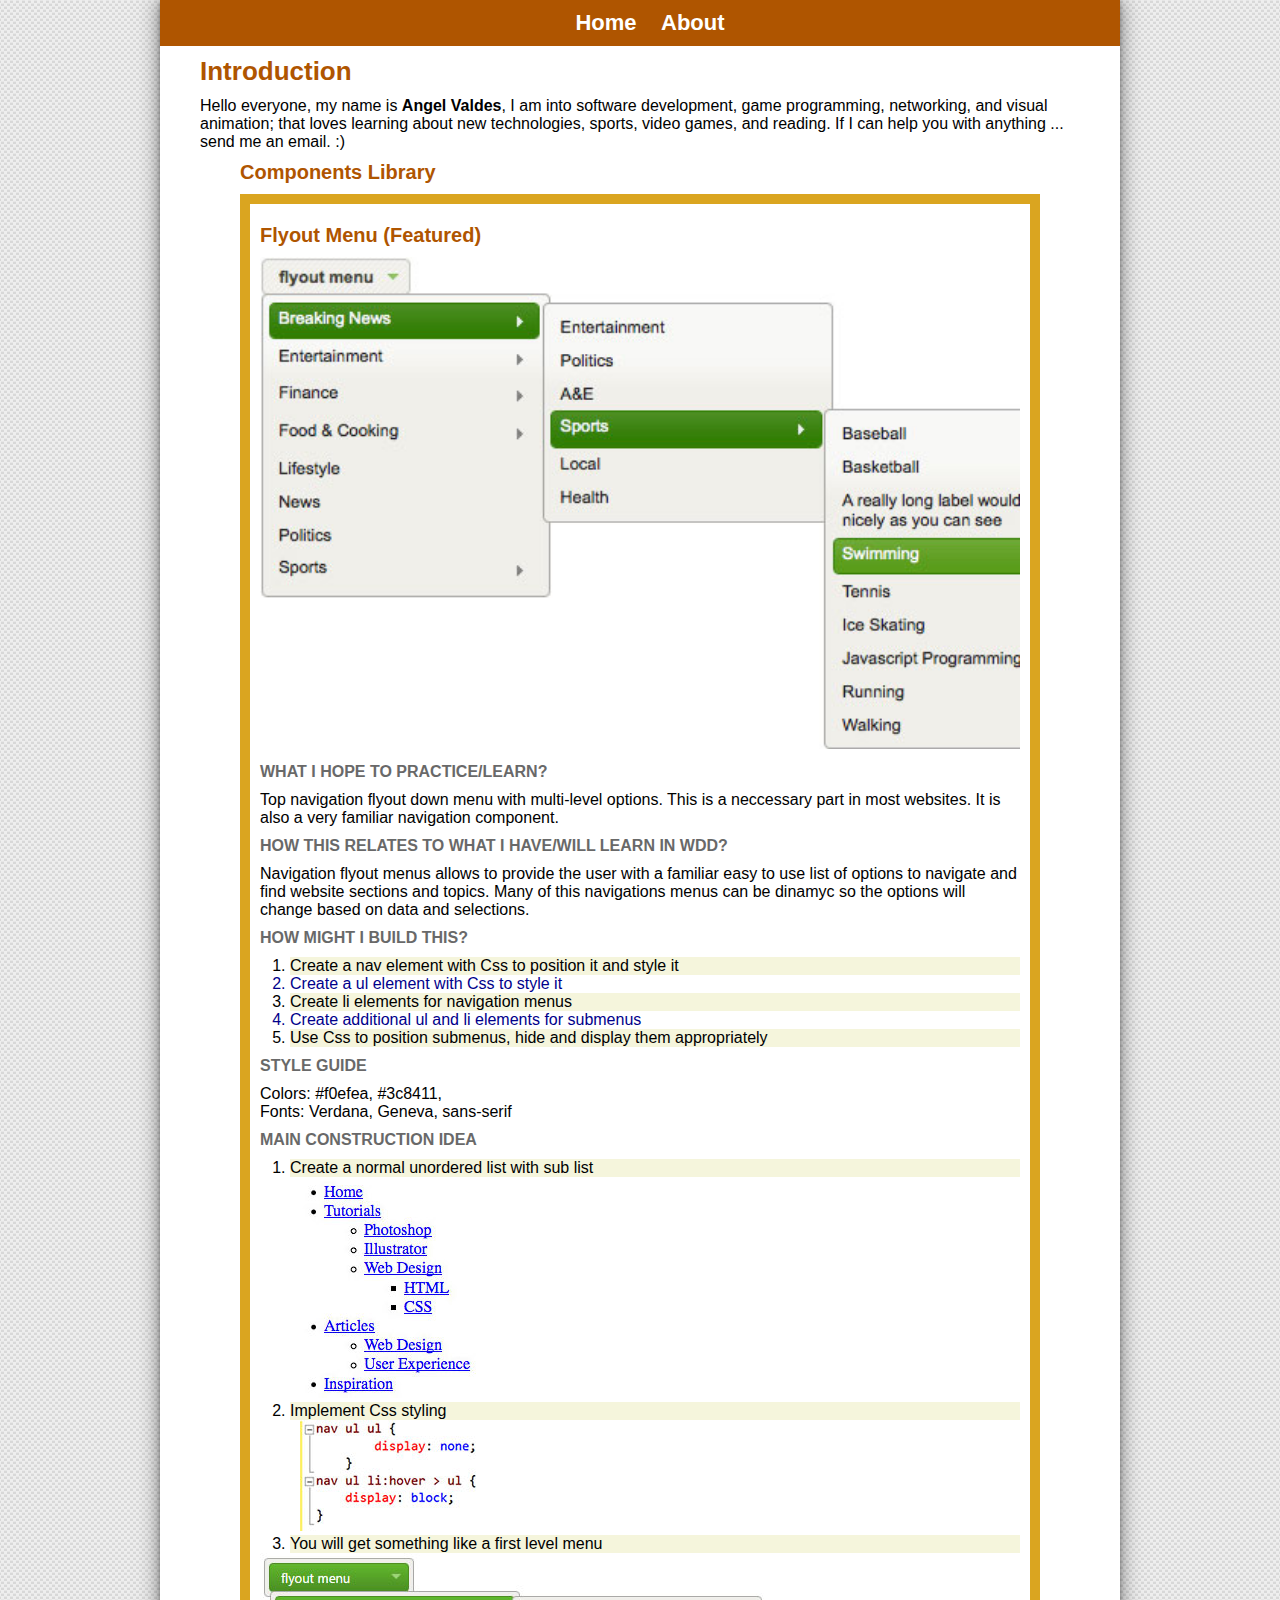
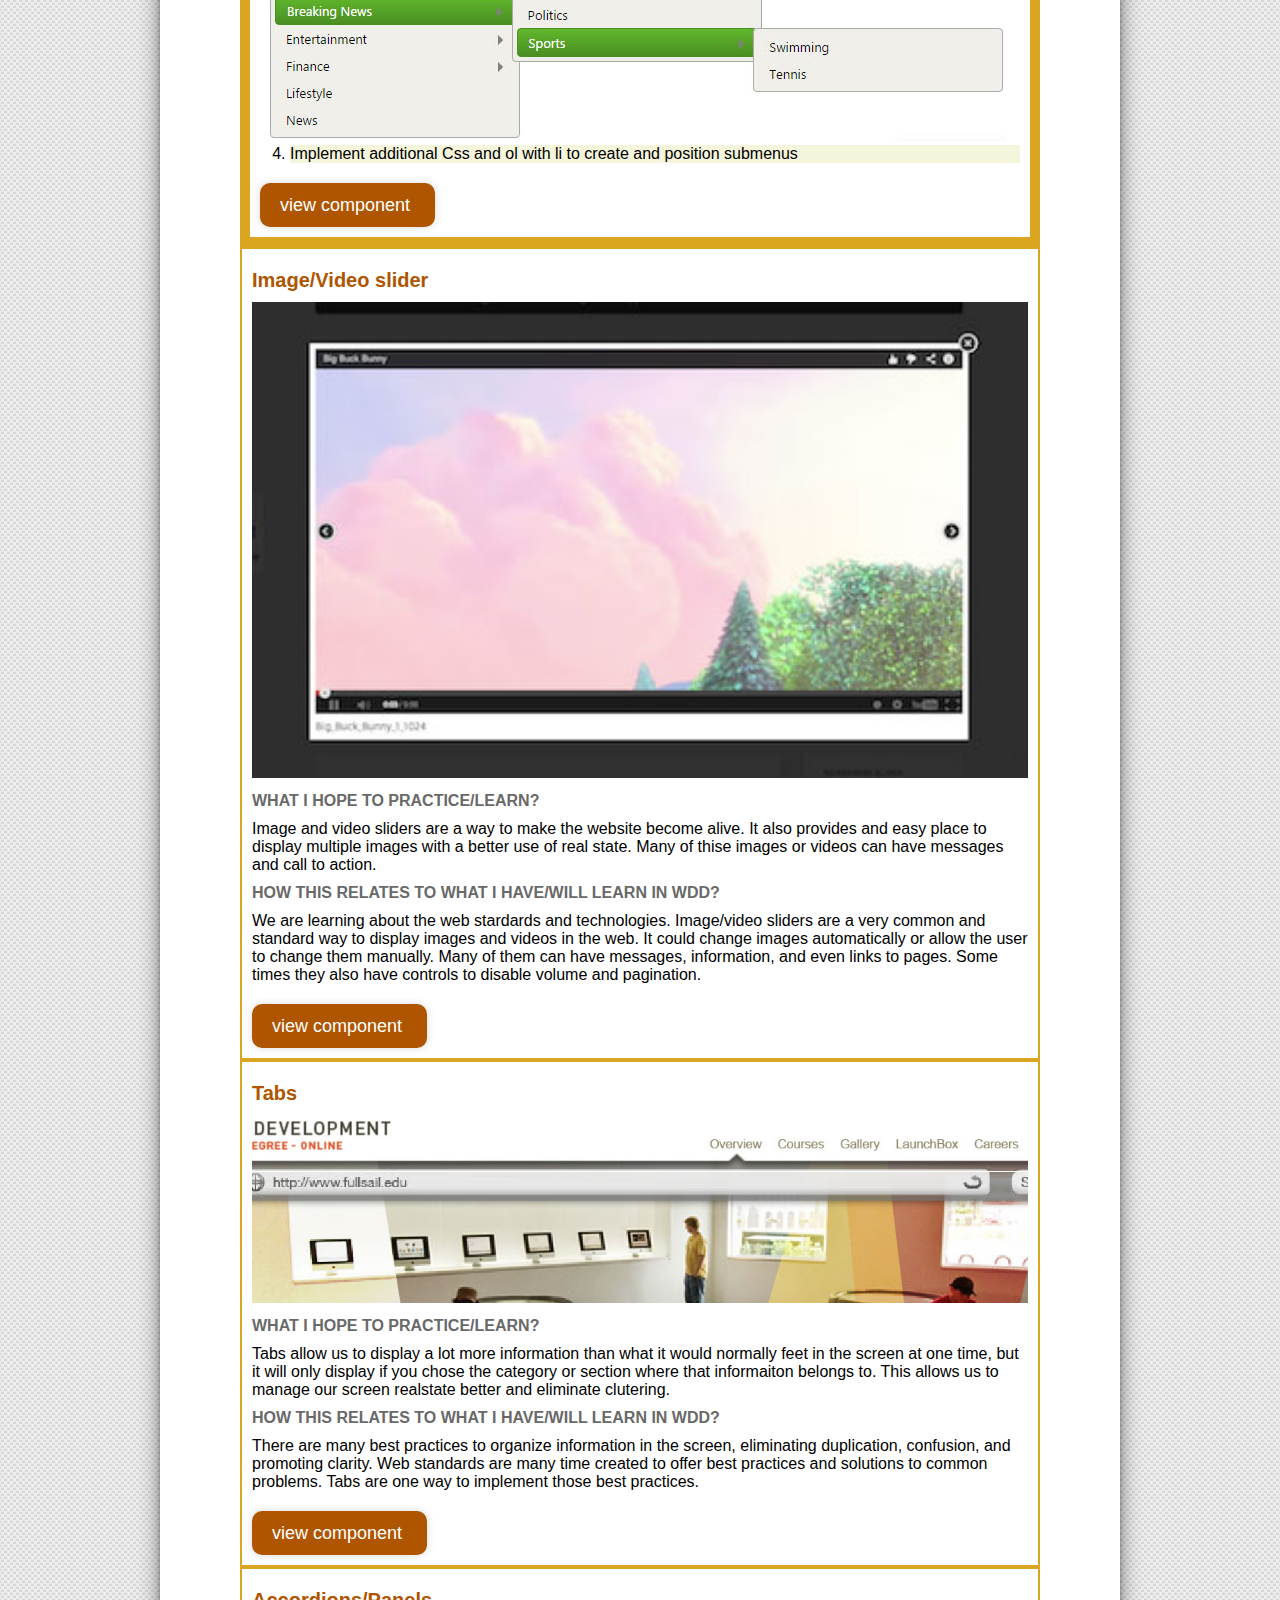
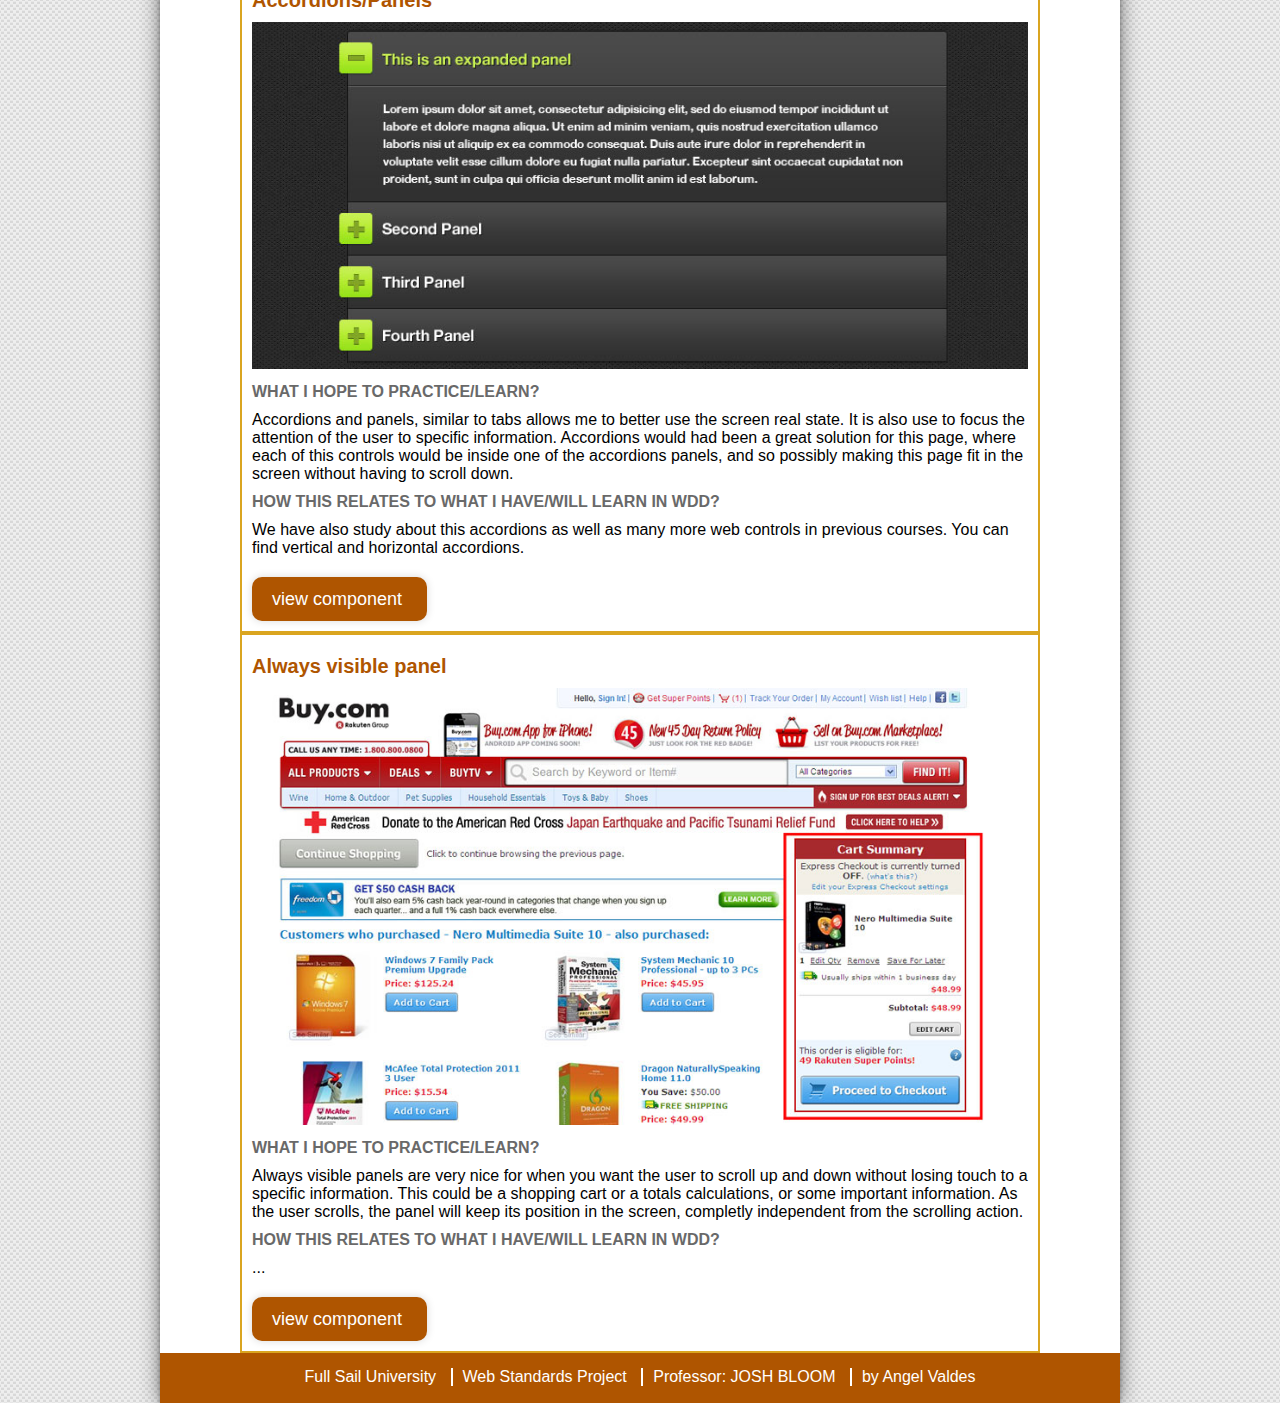
<file: index.html>
<!DOCTYPE html>
<html>
<head>
    <title>WSP: Angel Valdes</title>
    <link rel="stylesheet" type="text/css" href="css/reset.css" />
    <link rel="stylesheet" type="text/css" href="css/main.css" />
</head>
<body>
    <div id="wrapper">
        <!-- Header -->
        <header>
            <nav id="topNav">
                <ul>
                    <li><a href="#" title="Home">Home</a></li>
                    <li><a href="#" title="About">About</a></li>
                </ul>
            </nav>
        </header>
        <!-- About -->
        <section id="content">
            <article>
                <h1>Introduction</h1>
                <p>Hello everyone, my name is <span id="name">Angel Valdes</span>, I am into software development, game programming, networking, and visual animation; that loves learning about new technologies, sports, video games, and reading. If I can help you with anything ... send me an email. :)</p>
            </article>
            <section class="componentLibrary">
                <h2>Components Library</h2>
                <article class="feature">
                    <h2>Flyout Menu (Featured)</h2>
                    <img src="components/1/DropDownMenu.jpg"/>
                    <h3>WHAT I HOPE TO PRACTICE/LEARN?</h3>
                    <p>Top navigation flyout down menu with multi-level options. This is a neccessary part in most websites. It is also a very familiar navigation component.</p>
                    <h3>HOW THIS RELATES TO WHAT I HAVE/WILL LEARN IN WDD?</h3>
                    <p>Navigation flyout menus allows to provide the user with a familiar easy to use list of options to navigate and find website sections and topics. Many of this navigations menus can be dinamyc so the options will change based on data and selections.</p>
                    <h3>HOW MIGHT I BUILD THIS?</h3>
                    <ol>
                        <li>Create a nav element with Css to position it and style it</li>
                        <li>Create a ul element with Css to style it</li>
                        <li>Create li elements for navigation menus</li>
                        <li>Create additional ul and li elements for submenus</li>
                        <li>Use Css to position submenus, hide and display them appropriately</li>
                    </ol>
                    <h3>STYLE GUIDE</h3>
                    <p>Colors: #f0efea, #3c8411,</p>
                    <p>Fonts: Verdana, Geneva, sans-serif</p>
                    <h3>MAIN CONSTRUCTION IDEA</h3>
                    <ol>
                        <li>Create a normal unordered list with sub list</li>
                        <img src="components/1/MenuBefore.jpg"/>
                        <li>Implement Css styling</li>
                        <img src="components/1/BeforeStyling.jpg"/>
                        <li>You will get something like a first level menu</li>
                        <img src="components/1/flyout.jpg"/>
                        <li>Implement additional Css and ol with li to create and position submenus</li>
                    </ol>
                    <div class="button">
                        <a href="components/1/component.html" target="_blank">view component</a>
                    </div>

                </article>
                <article>
                    <h2>Image/Video slider</h2>
                    <img src="components/2/imagevideoslider.jpg"/>
                    <h3>WHAT I HOPE TO PRACTICE/LEARN?</h3>
                    <p>Image and video sliders are a way to make the website become alive. It also provides and easy place to display multiple images with a better use of real state. Many of thise images or videos can have messages and call to action.</p>
                    <h3>HOW THIS RELATES TO WHAT I HAVE/WILL LEARN IN WDD?</h3>
                    <p>We are learning about the web stardards and technologies. Image/video sliders are a very common and standard way to display images and videos in the web. It could change images automatically or allow the user to change them manually. Many of them can have messages, information, and even links to pages. Some times they also have controls to disable volume and pagination.</p>
                    <div class="button">
                        <a href="components/2/component.html" target="_blank">view component</a>
                    </div>
                </article>
                <article>
                    <h2>Tabs</h2>
                    <img src="components/3/Tabs.jpg"/>
                    <h3>WHAT I HOPE TO PRACTICE/LEARN?</h3>
                    <p>Tabs allow us to display a lot more information than what it would normally feet in the screen at one time, but it will only display if you chose the category or section where that informaiton belongs to. This allows us to manage our screen realstate better and eliminate clutering.</p>
                    <h3>HOW THIS RELATES TO WHAT I HAVE/WILL LEARN IN WDD?</h3>
                    <p>There are many best practices to organize information in the screen, eliminating duplication, confusion, and promoting clarity. Web standards are many time created to offer best practices and solutions to common problems. Tabs are one way to implement those best practices.</p>
                    <div class="button">
                        <a href="components/3/component.html" target="_blank">view component</a>
                    </div>
                </article>
                <article>
                    <h2>Accordions/Panels</h2>
                    <img src="components/4/Accordions.jpg"/>
                    <h3>WHAT I HOPE TO PRACTICE/LEARN?</h3>
                    <p>Accordions and panels, similar to tabs allows me to better use the screen real state. It is also use to focus the attention of the user to specific information. Accordions would had been a great solution for this page, where each of this controls would be inside one of the accordions panels, and so possibly making this page fit in the screen without having to scroll down.</p>
                    <h3>HOW THIS RELATES TO WHAT I HAVE/WILL LEARN IN WDD?</h3>
                    <p>We have also study about this accordions as well as many more web controls in previous courses. You can find vertical and horizontal accordions.</p>
                    <div class="button">
                        <a href="components/4/component.html" target="_blank">view component</a>
                    </div>
                </article>
                <article>
                    <h2>Always visible panel</h2>
                    <img src="components/5/AlwaysVisible.jpg"/>
                    <h3>WHAT I HOPE TO PRACTICE/LEARN?</h3>
                    <p>Always visible panels are very nice for when you want the user to scroll up and down without losing touch to a specific information. This could be a shopping cart or a totals calculations, or some important information. As the user scrolls, the panel will keep its position in the screen, completly independent from the scrolling action.</p>
                    <h3>HOW THIS RELATES TO WHAT I HAVE/WILL LEARN IN WDD?</h3>
                    <p>...</p>
                    <div class="button">
                        <a href="components/5/component.html" target="_blank">view component</a>
                    </div>
                </article>
            </section>
        </section>
        <footer>        
                <ul id="footer_menu">
                    <li>Full Sail University</li>
                    <li>Web Standards Project</li>
                    <li>Professor: JOSH BLOOM</li>
                    <li>by Angel Valdes</li>
                </ul>                   
        </footer>
    </div>
</body>
</html>
</file>
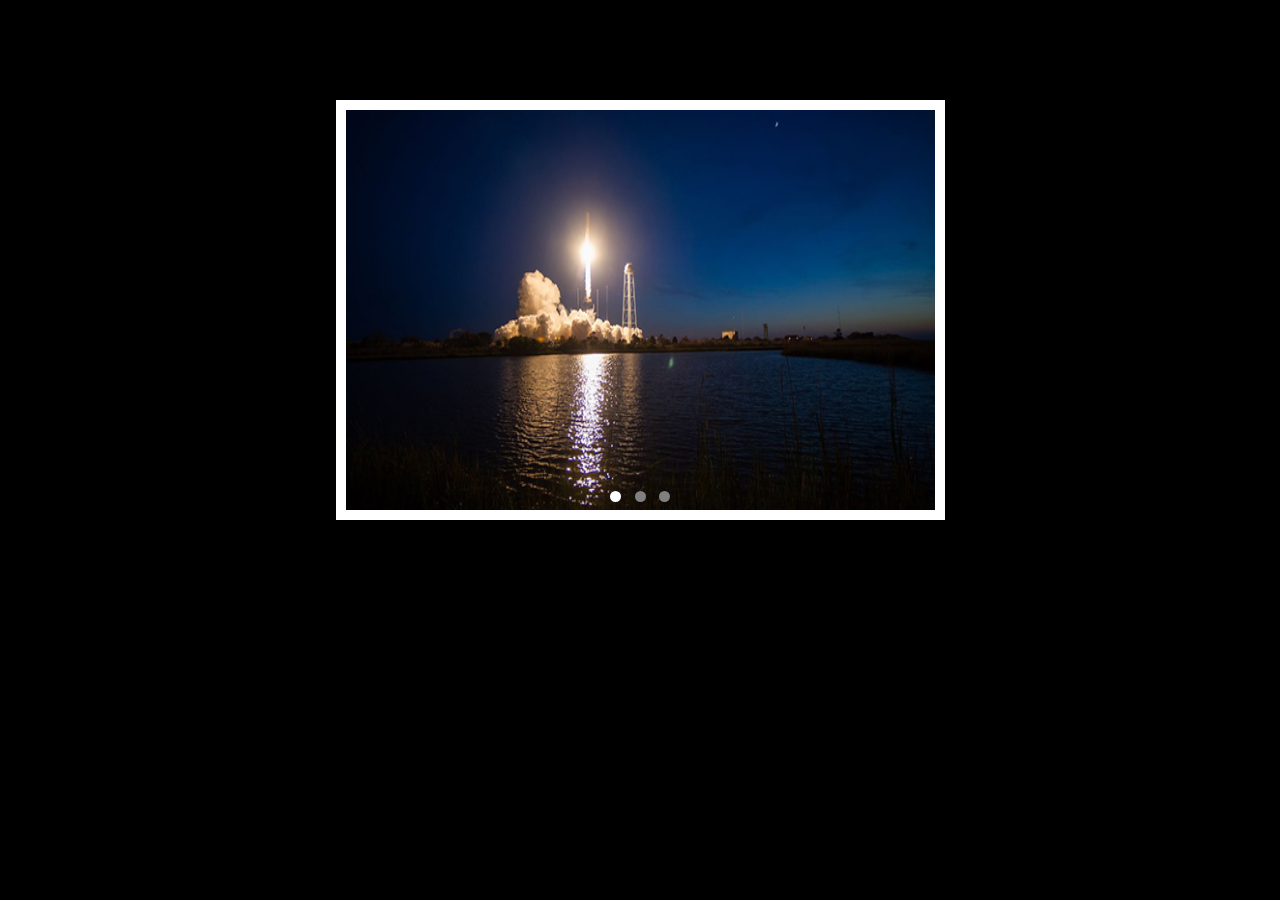
<file: components/2/component.html>
<!DOCTYPE html>
<html>
<head>
    <title>WSP Component: Angel Valdes</title>
    <link rel="stylesheet" type="text/css" href="../../css/reset.css" />
    <link rel="stylesheet" type="text/css" href="component.css" />
</head>
<body>

<!-- Component -->
        <ul class="slides">
            <input type="radio" name="radio-btn" id="img-1" checked />
            <li class="slide-container">
                <div class="slide">
                    <img src="nasa1.jpg" />
                </div>
                <div class="nav">
                    <label for="img-6" class="prev">&#x2039;</label>
                    <label for="img-2" class="next">&#x203a;</label>
                </div>
            </li>

            <input type="radio" name="radio-btn" id="img-2" />
            <li class="slide-container">
                <div class="slide">
                    <img src="nasa2.jpg" />
                </div>
                <div class="nav">
                    <label for="img-1" class="prev">&#x2039;</label>
                    <label for="img-3" class="next">&#x203a;</label>
                </div>
            </li>

            <input type="radio" name="radio-btn" id="img-3" />
            <li class="slide-container">
                <div class="slide">
                    <img src="nasa3.jpg" />
                </div>
                <div class="nav">
                    <label for="img-2" class="prev">&#x2039;</label>
                    <label for="img-4" class="next">&#x203a;</label>
                </div>
            </li>

            <li class="nav-dots">
                <label for="img-1" class="nav-dot" id="img-dot-1"></label>
                <label for="img-2" class="nav-dot" id="img-dot-2"></label>
                <label for="img-3" class="nav-dot" id="img-dot-3"></label>
            </li>
        </ul>
    <!-- End Component -->

</body>
</html>
</file>
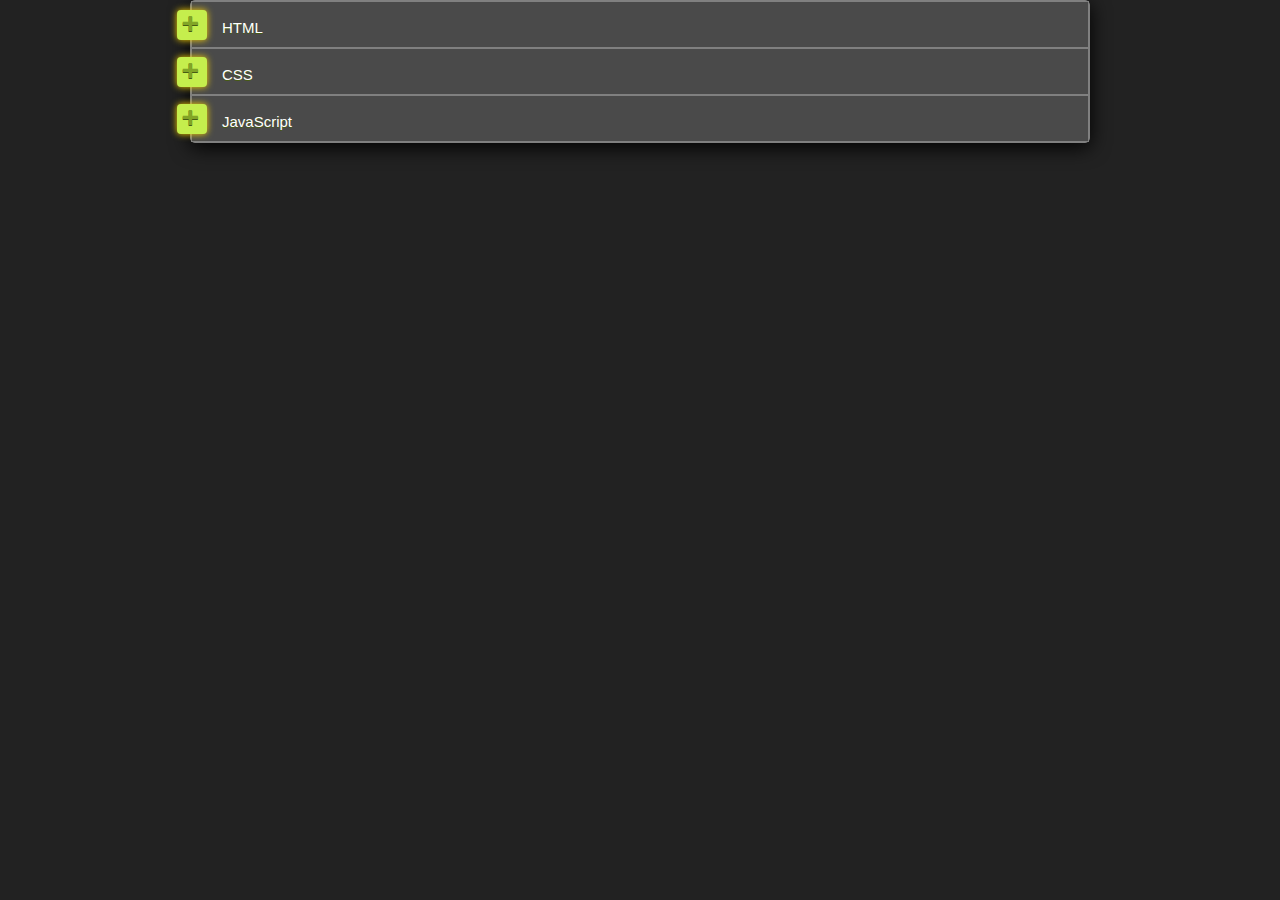
<file: components/4/component.html>
<!DOCTYPE html>
<html>
<head>
	<title>WSP Component: Firstname Lastname</title>

	<link rel="stylesheet" type="text/css" href="../../css/reset.css" />
	<link rel="stylesheet" type="text/css" href="component.css" />

	
</head>
<body>
   
	<!-- Component -->
<section id="componentCode">
    <dl>
        <dt id="html"><a href="#html">HTML</a></dt>
        <dd>
            HTML content
        </dd>
        <dt id="css"><a href="#css">CSS</a></dt>
        <dd>
            CSS content
        </dd>
        <dt id="javascript"><a href="#javascript">JavaScript</a></dt>
        <dd>
            JavaScript content
        </dd>
    </dl>
</section>
	<!-- End Component -->
	
</body>
</html>
</file>
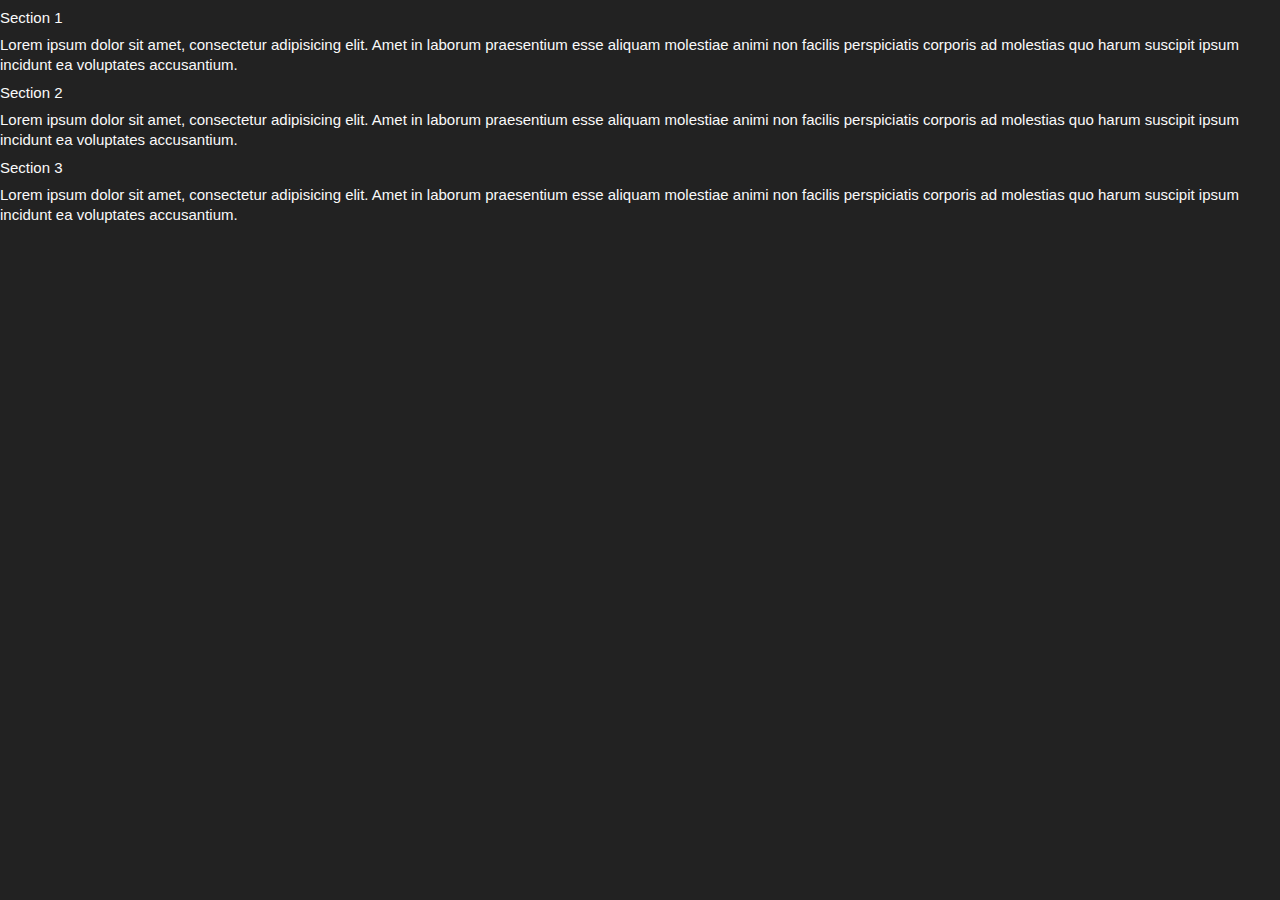
<file: components/4/componentOld.html>
<!DOCTYPE html>
<html>
<head>
	<title>WSP Component: Firstname Lastname</title>

	<link rel="stylesheet" type="text/css" href="../../css/reset.css" />
	<link rel="stylesheet" type="text/css" href="component.css" />

	
</head>
<body>

	<!-- Component -->
    <div id="accordion">
        <ul>
            <li>
                <a href="#one">Section 1</a>
                <div id="one" class="accordion">
                    Lorem ipsum dolor sit amet, consectetur adipisicing elit. Amet in laborum praesentium esse aliquam molestiae animi non facilis perspiciatis corporis ad molestias quo harum suscipit ipsum incidunt ea voluptates accusantium.
                </div>
            </li>
            <li>
                <a href="#two">Section 2</a>
                <div id="two" class="accordion">
                    Lorem ipsum dolor sit amet, consectetur adipisicing elit. Amet in laborum praesentium esse aliquam molestiae animi non facilis perspiciatis corporis ad molestias quo harum suscipit ipsum incidunt ea voluptates accusantium.
                </div>
            </li>
            <li>
                <a href="#three">Section 3</a>
                <div id="three" class="accordion">
                    Lorem ipsum dolor sit amet, consectetur adipisicing elit. Amet in laborum praesentium esse aliquam molestiae animi non facilis perspiciatis corporis ad molestias quo harum suscipit ipsum incidunt ea voluptates accusantium.
                </div>
            </li>
        </ul>
    </div>
	<!-- End Component -->
	
</body>
</html>
</file>
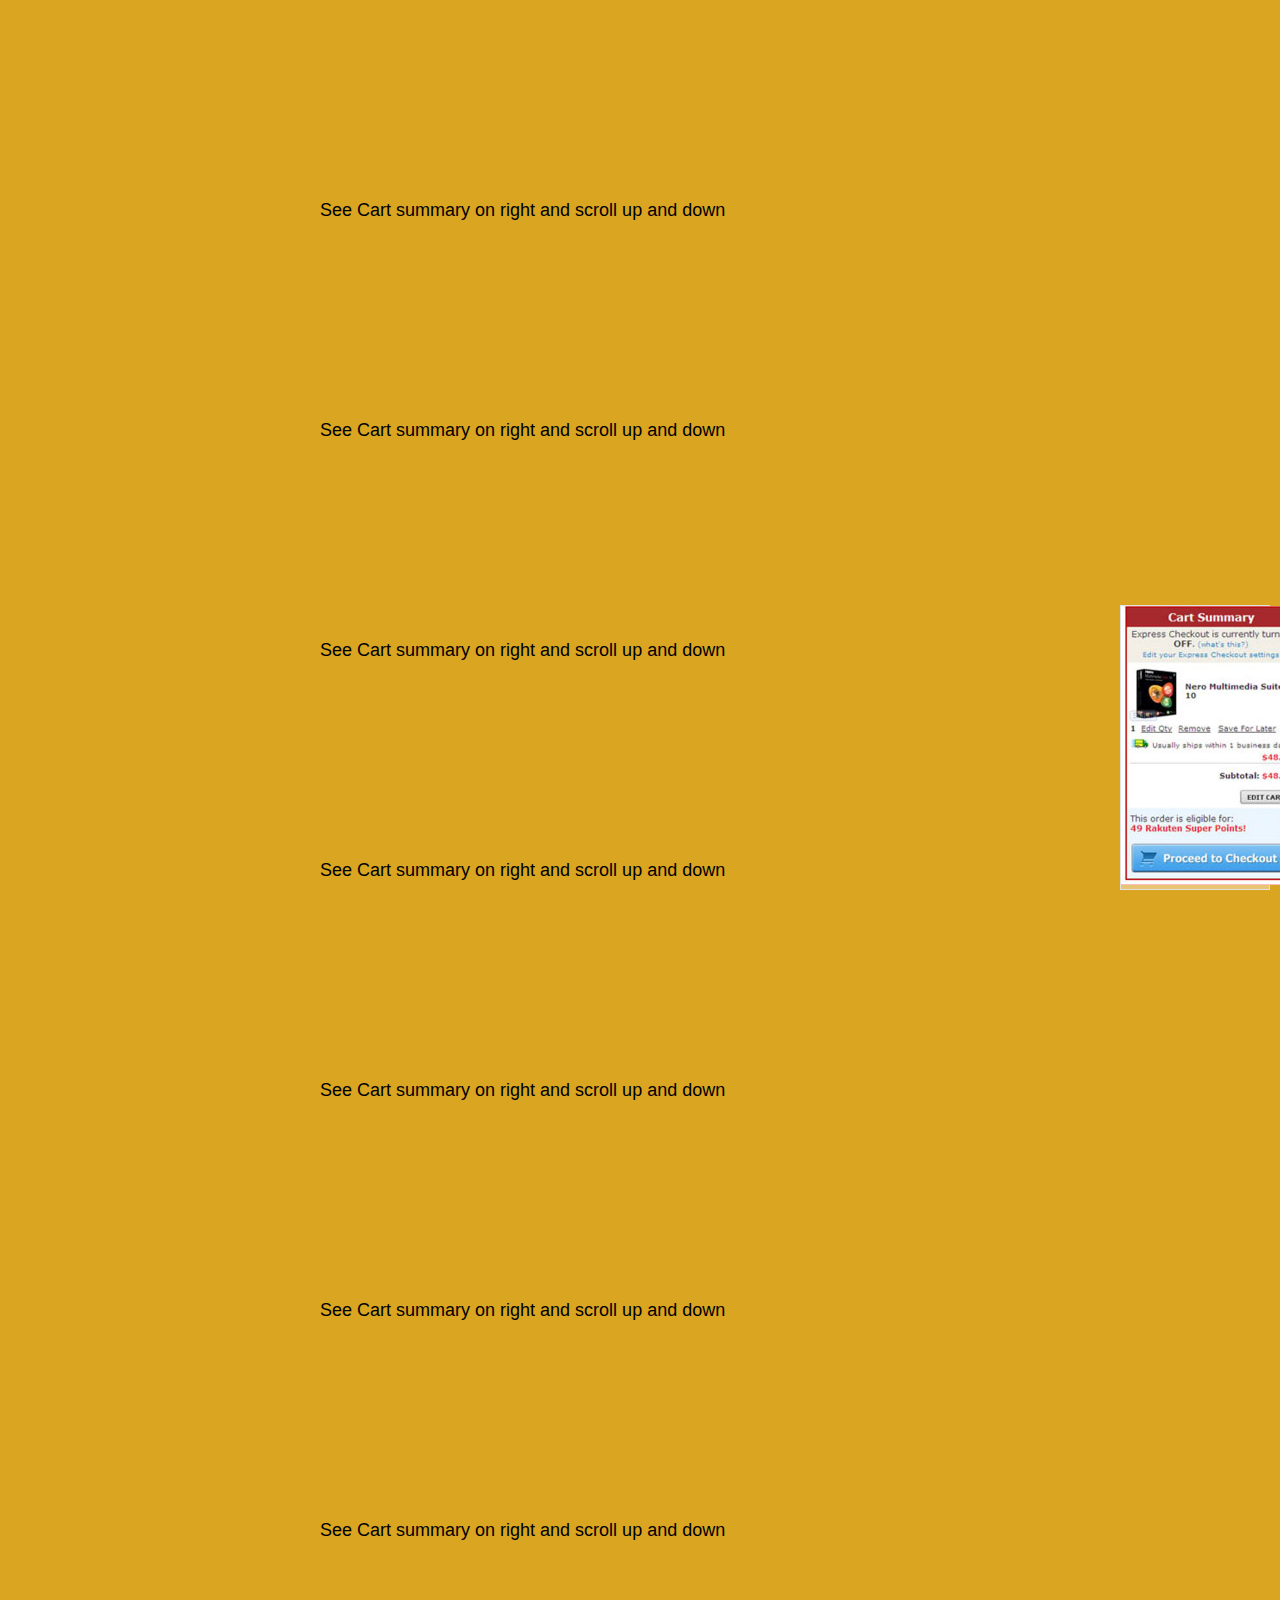
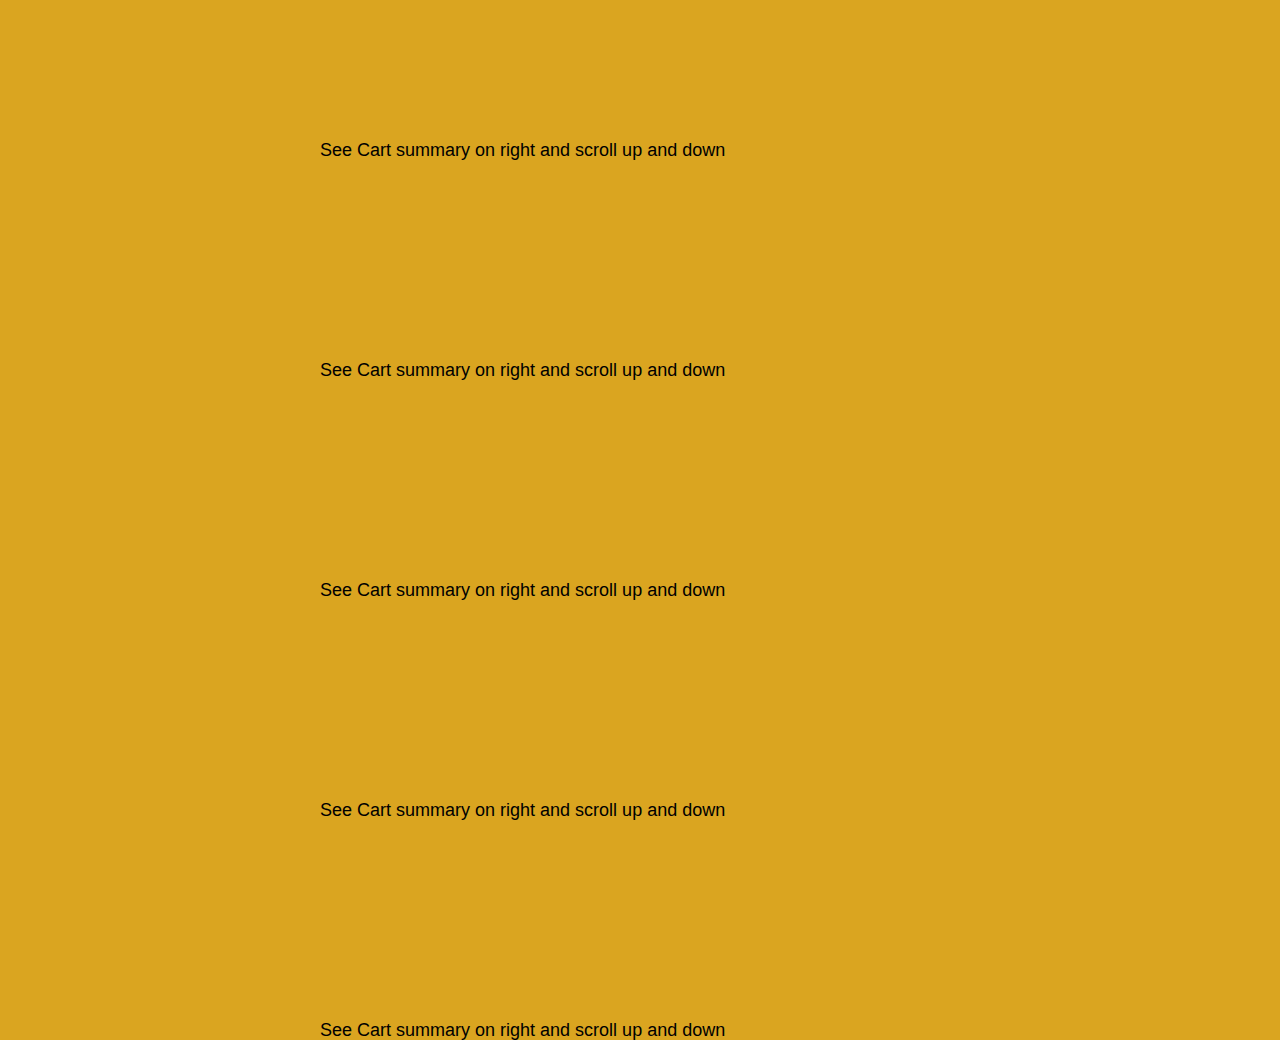
<file: components/5/component.html>
<!DOCTYPE html>
<html>
<head>
    <title>WSP Component: Firstname Lastname</title>

    <link rel="stylesheet" type="text/css" href="../../css/reset.css" />
    <link rel="stylesheet" type="text/css" href="component.css" />


</head>
<body>

    <!-- Component -->
    <div id="bottomRight">
        <img src="Cart.jpg"/>
    </div>
    <!-- End Component -->
    <div class="main">
        <p> See Cart summary on right and scroll up and down</p>
        <p> See Cart summary on right and scroll up and down</p>
        <p> See Cart summary on right and scroll up and down</p>
        <p> See Cart summary on right and scroll up and down</p>
        <p> See Cart summary on right and scroll up and down</p>
        <p> See Cart summary on right and scroll up and down</p>
        <p> See Cart summary on right and scroll up and down</p>
        <p> See Cart summary on right and scroll up and down</p>
        <p> See Cart summary on right and scroll up and down</p>
        <p> See Cart summary on right and scroll up and down</p>
        <p> See Cart summary on right and scroll up and down</p>
        <p> See Cart summary on right and scroll up and down</p>
    </div>

</body>
</html>
</file>
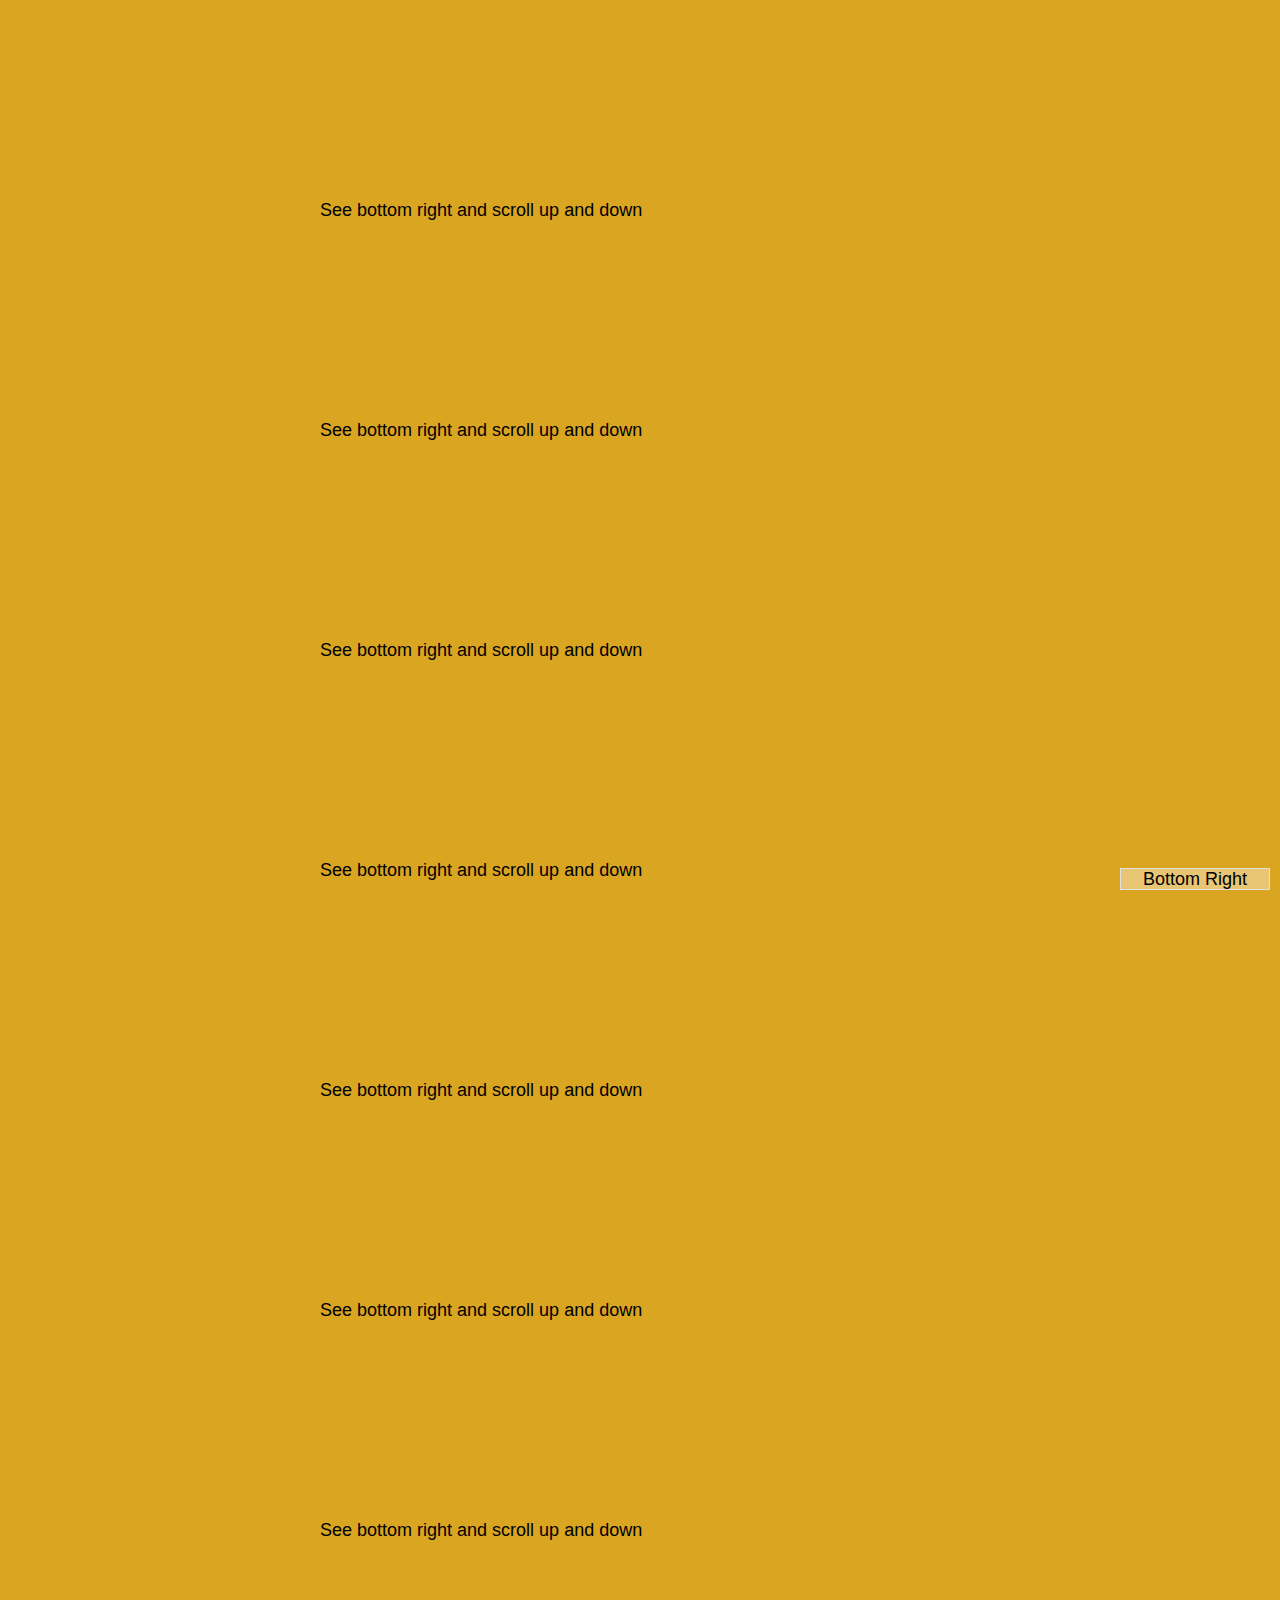
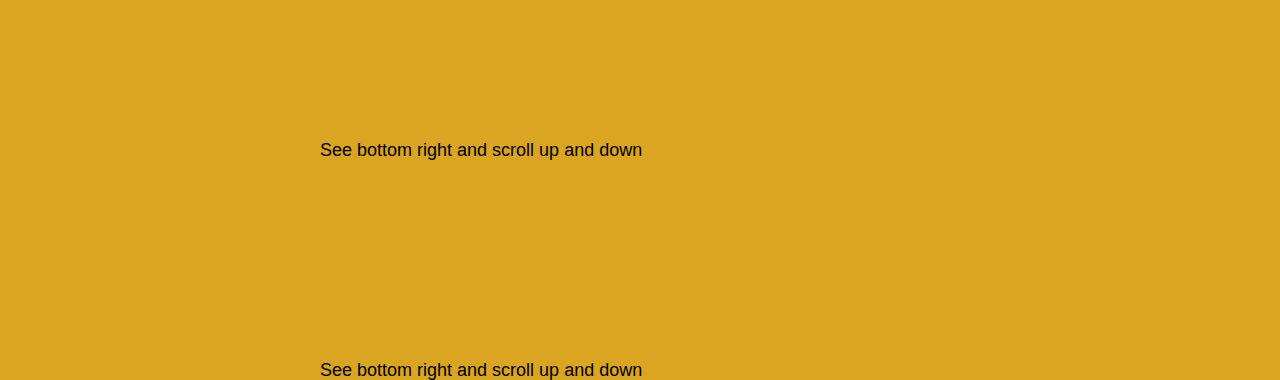
<file: components/5/componentOld.html>
<!DOCTYPE html>
<html>
<head>
    <title>WSP Component: Firstname Lastname</title>

    <link rel="stylesheet" type="text/css" href="../../css/reset.css" />
    <link rel="stylesheet" type="text/css" href="component.css" />


</head>
<body>

    <!-- Component -->
    <div id="bottomRight">
        Bottom Right
    </div>
    <!-- End Component -->
    <div class="main">
        <p> See bottom right and scroll up and down</p>
        <p> See bottom right and scroll up and down</p>
        <p> See bottom right and scroll up and down</p>
        <p> See bottom right and scroll up and down</p>
        <p> See bottom right and scroll up and down</p>
        <p> See bottom right and scroll up and down</p>
        <p> See bottom right and scroll up and down</p>
        <p> See bottom right and scroll up and down</p>
        <p> See bottom right and scroll up and down</p>

    </div>

</body>
</html>
</file>
<file: css/main.css>
/* Project CSS 
============================================================
============================================================*/
html, body {
    margin: 0 auto;
    padding: 0;
    height: 100%;
    background-image: url("[data-uri]");
    background-repeat: repeat;
    width: 960px;
    font-family: Verdana, Geneva, sans-serif;
}

#wrapper {
    min-height: 100%;
    position: relative;
    background-color: #fff;
    box-shadow: 0 0.125em 0.25em rgba(0, 0, 0, 0.3), 0 0 1.25em rgba(0, 0, 0, 0.5);
}
/*content section*/
#content {
    padding-bottom: 50px;
}
.componentLibrary article {
    padding: 10px;
    border: 2px solid #daa520;
}
.feature {
    border: 10px solid #daa520!important;
}
h1, h2 {
    padding: 10px 0 10px;
    color: #af5500;
    font-weight: bold;
}
h1 {
    font-size: 26px;
}
h2{   
    font-size: 20px;
}
h3 {
    color: dimgrey;
    font-weight: bold;
    padding: 10px 0;
}

/* nav styles */
nav {
    margin: 0 auto;
    padding: 10px;
    background-color: #AF5500;
    text-align: center;
}
    nav ul {
        
    }
    nav li {
        list-style-type: none;
         display: inline-block;
        padding-left: 20px;
            font-weight: bold;
            font-size: 22px;
    }
ol li { margin-left: 30px;}
ol li:nth-child(odd) {
  background-color:beige;
}
ol li:nth-child(even) {
  color: darkblue;
}

a {
        color: white;
}
a:hover {
    color: #B0E0E6;
}
section {
    padding: 0 40px;
}
#name {
    font-weight: bold;
}
fieldset {
    border: 1px solid #AF5500;
    padding: 10px;
    margin-top: 20px;
}
fieldset legend {
    font-weight: bold;
    font-size: 18px;
}
/* COMPONENTS ============================== */
.button {
    margin-top: 20px;
    background-color: #AF5500;
    color: #fff;
    font-family: Helvetica, sans-serif; font-size: 18px; line-height: 24px;
    box-shadow: 0px 0px 9px rgba(0,0,0,0.15);
    padding: 10px 20px;
	border-radius: 10px;
    width: 175px; 
}

/*bottom footer*/
footer {
    padding-top: 5px;
    width: 100%;
    height: 50px;
    position: absolute;
    bottom: 0;
    left: 0;
    background-color: #AF5500;
    color: #fff;
    text-align: center;
}
#footer_menu {   
    padding: 10px;
    list-style: none;
}
#footer_menu li{
    border-left: 2px solid #FFF;
    display: inline-block;
    padding: 0 10px;
}
#footer_menu li:nth-child(1) {
    border: none;
}
article h2+img {
    width: 100%
}
</file>
<file: components/2/component.css>
/* Component Stylesheet 
============================================================
============================================================*/
body {
	background: #000;
	font-family: Helvetica, sans-serif; font-size: 18px; line-height: 20px;
}

.slides {
    padding: 0;
    width: 609px;
    height: 420px;
    display: block;
    margin: 100px auto;
    position: relative;
}

.slides input { display: none; }

.slide-container { 
    display: block; 
}

.slide {
    top: 0;
    opacity: 0;
    width: 609px;
    height: 420px;
    display: block;
    position: absolute;
    transform: scale(0);
    transition: all .7s ease-in-out;
    border: 10px solid #fff;
}

.slide img {
    width: 100%;
    height: 100%;
}

.nav label {
    width: 200px;
    height: 100%;
    display: none;
    position: absolute;
	opacity: 0;
    z-index: 9;
    cursor: pointer;
    transition: opacity .2s;
    color: #FFF;
    font-size: 156pt;
    text-align: center;
    line-height: 380px;
    font-family: "Varela Round", sans-serif;
    background-color: rgba(255, 255, 255, .3);
    text-shadow: 0px 0px 15px rgb(119, 119, 119);
}

.slide:hover + .nav label { opacity: 0.5; }
.nav label:hover { opacity: 1; }
.nav .next { right: 0; }
input:checked + .slide-container  .slide {
    opacity: 1;
    transform: scale(1);
    transition: opacity 1s ease-in-out;
}

input:checked + .slide-container .nav label { display: block; }

.nav-dots {
	width: 100%;
	bottom: 18px;
	height: 11px;
	display: block;
	position: absolute;
	text-align: center;
}

.nav-dots .nav-dot {
	top: -5px;
	width: 11px;
	height: 11px;
	margin: 0 4px;
	position: relative;
	border-radius: 100%;
	display: inline-block;
	background-color: gray;
}

.nav-dots .nav-dot:hover {
	cursor: pointer;
	background-color: rgba(0, 0, 0, 0.8);
}

input#img-1:checked ~ .nav-dots label#img-dot-1,
input#img-2:checked ~ .nav-dots label#img-dot-2,
input#img-3:checked ~ .nav-dots label#img-dot-3,
input#img-4:checked ~ .nav-dots label#img-dot-4,
input#img-5:checked ~ .nav-dots label#img-dot-5,
input#img-6:checked ~ .nav-dots label#img-dot-6 {
	background: #fff;
}
</file>
<file: components/4/component.css>
/* Component Stylesheet 
============================================================
============================================================*/

body {
    background: #222222;
    font: 15px/20px helvetica, sans-serif;
    color: #fafafa;
}
section {
    max-width: 900px;
    margin: 0 auto;
}
dl {
    box-shadow: 0 4px 20px #000000;
    border-radius: 5px;
    border: 1px solid gray;
}
dt {
    color: white;
    text-shadow: 0 1px #475b14;
    border: 1px solid gray;
    background: #4a4a4a;
    /*background: linear-gradient(to bottom, rgba(76,76,76,1) 0%, rgba(89,89,89,1) 34%, rgba(102,102,102,1) 47%, rgba(71,71,71,1) 100%);*/
     
}
dt:target{ 
    color: #c5ee4d;
}
dd {
    display: none;
}

dt:target + dd {
    display: block;
    animation: fadeIn 1s;
    padding: 1em 3em 3em 3em;
}
a {
    display: block;
    padding: 0.5em 0;
    color: inherit;
    text-decoration: none; 
}
#componentCode a::before {
    content: "+";
    display: inline-block;
    position: relative;
    left: -0.5em;
    padding: 0.1em 0.15em;
    background: #c5ee4d;
    border-radius: 4px;
    font-size: 2em;
    font-weight: 800;
    color: #82a526;
    width: 1em;
    height: 1em;
    box-shadow: 0 0 .25em gold;    
}
#componentCode dt:target a::before {
    content: "-";
    padding: 0.02em 0 0 0.32em;
}

@keyframes fadeIn {
    from { opacity: 0; }
      to { opacity: 1; }
}
</file>
<file: components/5/component.css>
/* Component Stylesheet 
============================================================
============================================================*/

body {
	background: #daa520;
	font-family: Helvetica, sans-serif; font-size: 18px; line-height: 20px;
}
.main {
    width: 50%; margin: 0 auto;
}
.visibleDiv, #topLeft, #topRight, #bottomLeft, #bottomRight
{
    position: fixed;
    width: 150px;
    border: solid 1px #e1e1e1;
    vertical-align: middle;
    background: #e8c572;
    text-align: center;
}

#bottomRight
{
    bottom: 10px;
    right: 10px;
}
p {
    margin-top: 200px;
}
</file>
